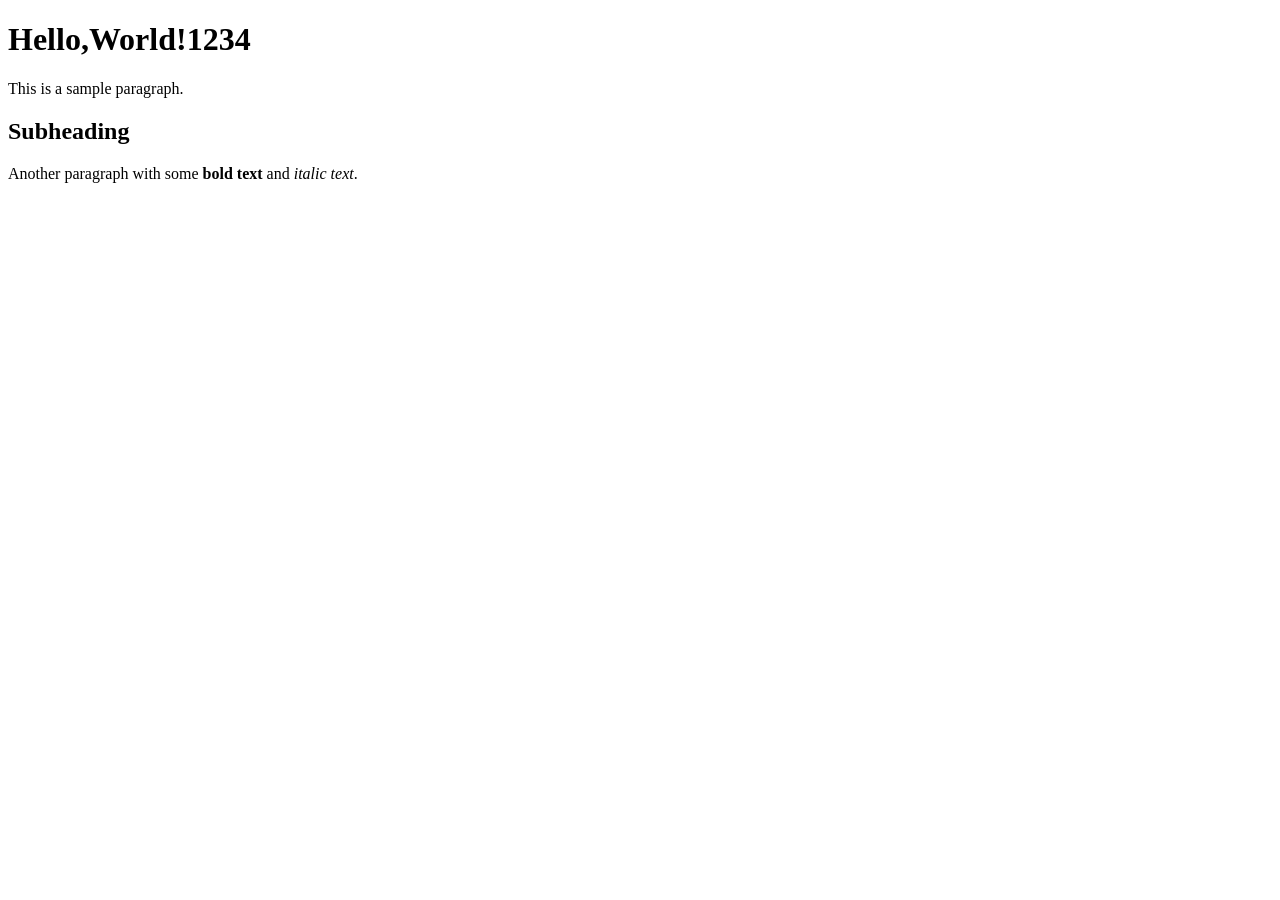
<file: index.html>
<!DOCTYPE html>
<html lang="en">
<head>
    <meta charset="UTF-8">
    <meta name="viewport" content="width=device-width, initial-scale=1.0">
    <title>Document</title>
</head>
<body>
    <h1>Hello,World!1234</h1>
    <p>This is a sample paragraph. </p>
    <h2>Subheading</h2>
    <p>Another paragraph with some <strong>bold text</strong> and <em>italic text</em>.</p>
</body>
</html>
</file>
